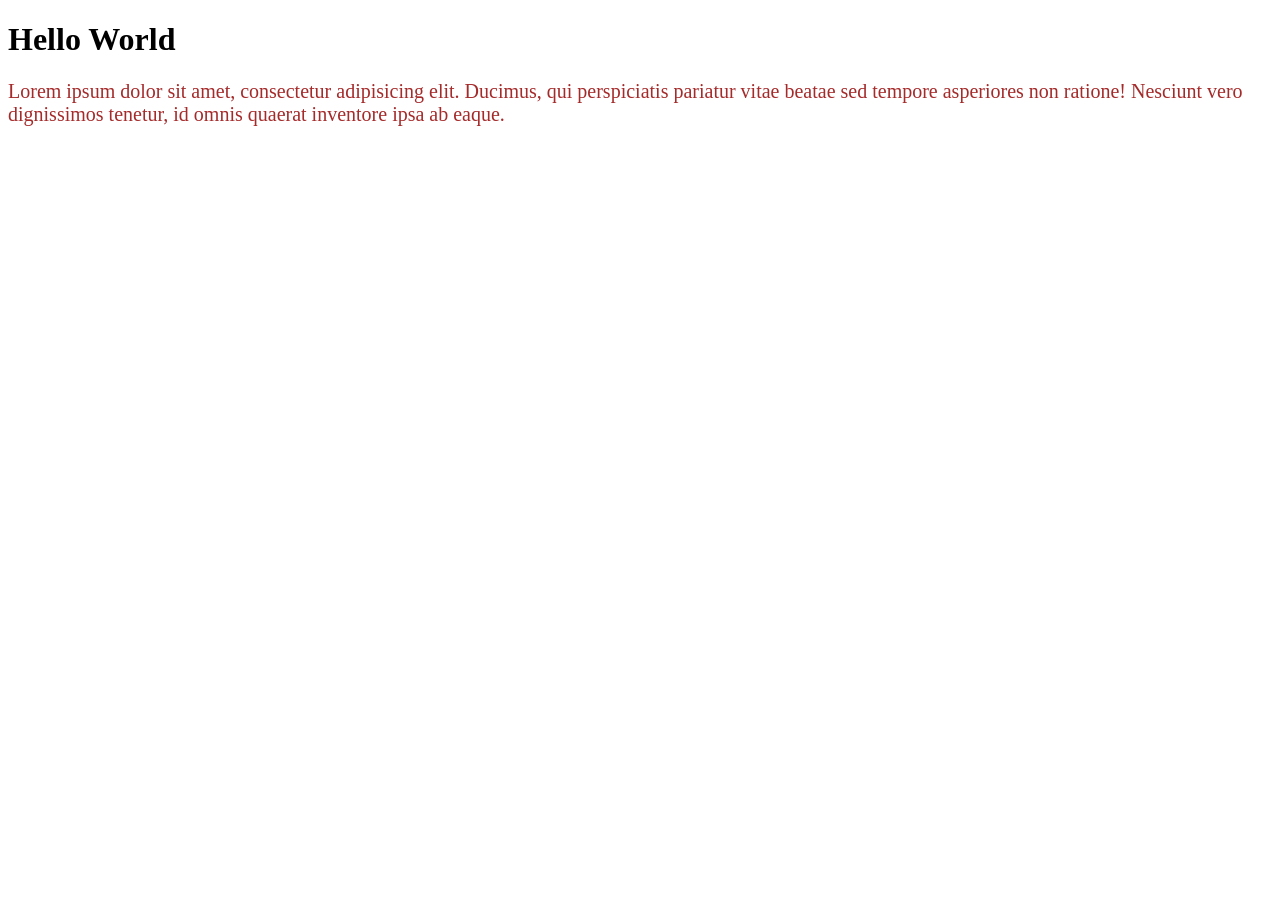
<file: Dasar/aturan_dasar_css.html>
<!DOCTYPE html>
<html lang="en">

<head>
  <meta charset="UTF-8">
  <meta http-equiv="X-UA-Compatible" content="IE=edge">
  <meta name="viewport" content="width=device-width, initial-scale=1.0">
  <title>Aturan Dasar CSS</title>
  <style>
    /* case-insensitive, whitespace diabaikan, comment */
    p {
      font-size: 20px;
      color: brown;
      margin: 0;
    }

    p {
      FONT-size: 20px;
      /* Ukuran font */
      color: brown;
      /* Warna font */
      margin: 0;
      /* Margin font */
    }
  </style>
</head>

<body>
  <h1>Hello World</h1>
  <p>Lorem ipsum dolor sit amet, consectetur adipisicing elit. Ducimus, qui perspiciatis pariatur vitae beatae sed
    tempore asperiores non ratione! Nesciunt vero dignissimos tenetur, id omnis quaerat inventore ipsa ab eaque.</p>
</body>

</html>
</file>
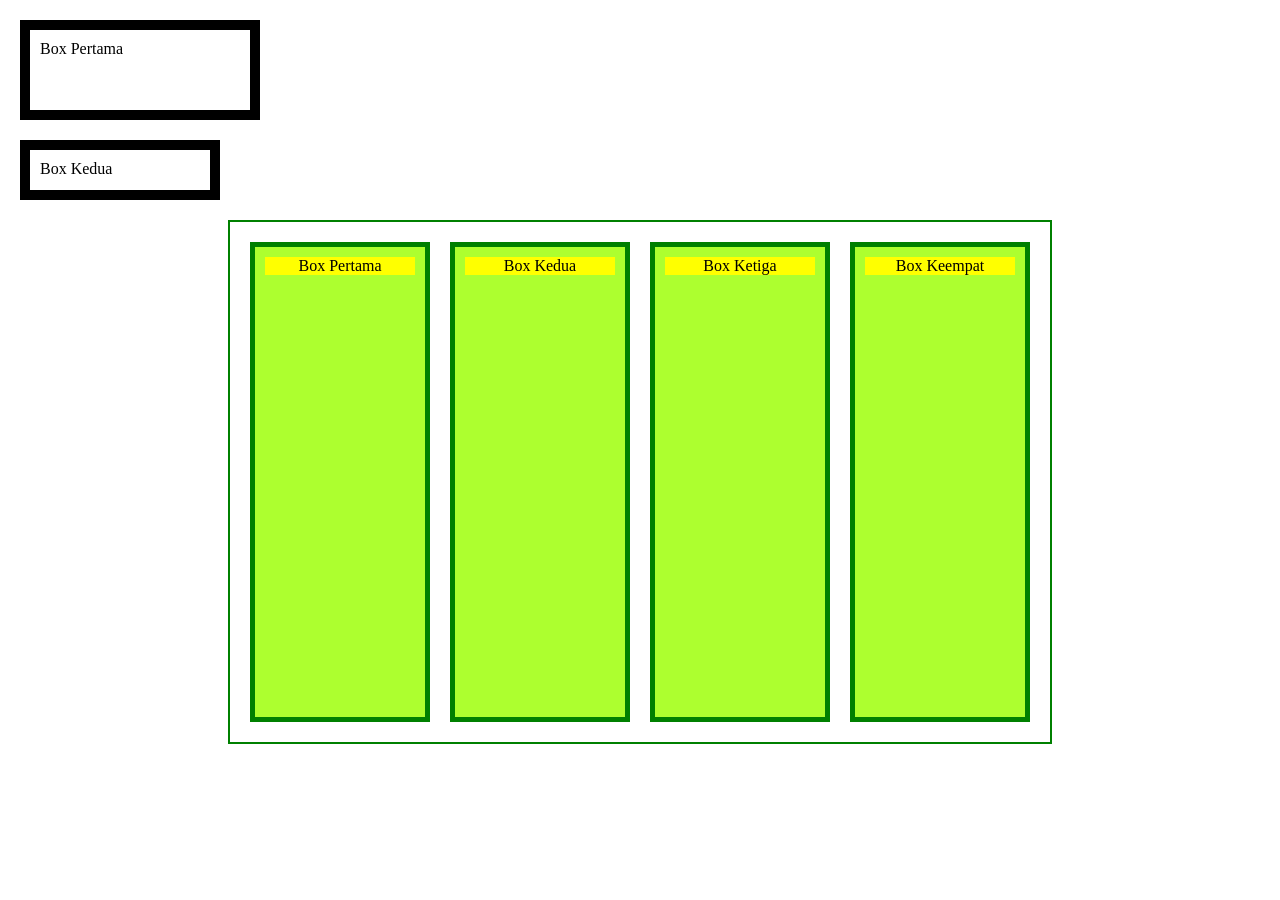
<file: Dasar/box_model.html>
<!DOCTYPE html>
<html lang="id">

<head>
  <meta charset="UTF-8">
  <meta http-equiv="X-UA-Compatible" content="IE=edge">
  <meta name="viewport" content="width=device-width, initial-scale=1.0">
  <title>CSS Box Model</title>

  <style>
    * {
      margin: 0;
      padding: 0;
    }

    div {
      width: 200px;
      height: 60px;
      padding: 10px;
      border: 10px solid black;
      margin: 20px;
    }

    .satu {
      box-sizing: content-box;
    }

    .dua {
      box-sizing: border-box;
    }

    div.container {
      margin: 0 auto;
      width: 800px;
      height: 500px;
      border: 2px solid green;
    }

    p {
      background-color: yellow;
    }

    .box {
      width: 180px;
      height: 480px;
      padding: 10px;
      border: 5px solid green;
      margin: 10px;
      float: left;
      background-color: GreenYellow;
      text-align: center;
      box-sizing: border-box;
    }
  </style>
</head>

<body>
  <div class="satu">Box Pertama</div>
  <div class="dua">Box Kedua</div>
  <div class="container">
    <div class="box">
      <p>Box Pertama</p>
    </div>
    <div class="box">
      <p>Box Kedua</p>
    </div>
    <div class="box">
      <p>Box Ketiga</p>
    </div>
    <div class="box">
      <p>Box Keempat</p>
    </div>
  </div>
</body>

</html>
</file>
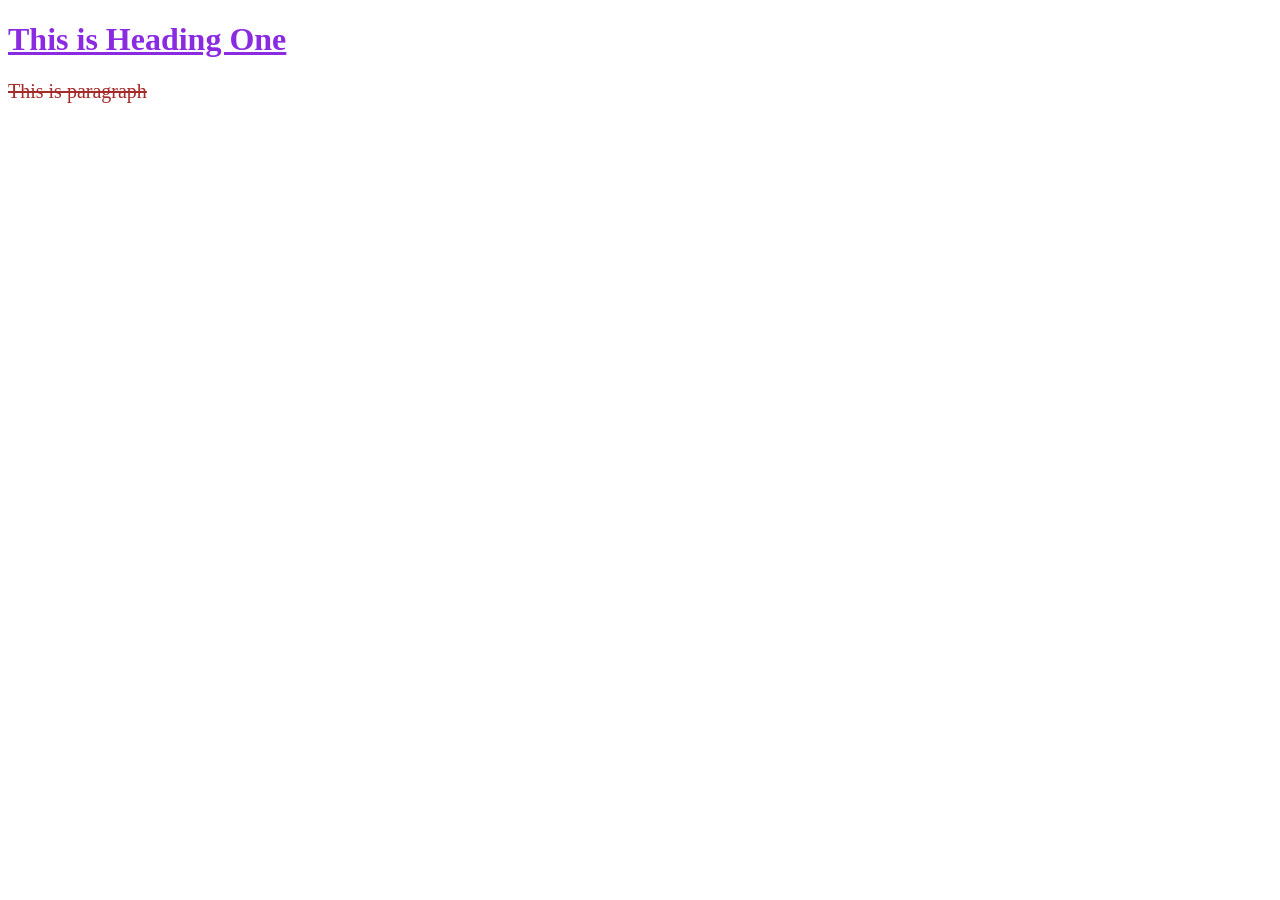
<file: Dasar/inline_css.html>
<!DOCTYPE html>
<html lang="en">

<head>
  <meta charset="UTF-8">
  <meta http-equiv="X-UA-Compatible" content="IE=edge">
  <meta name="viewport" content="width=device-width, initial-scale=1.0">
  <title>Inline CSS</title>
</head>

<body>
  <!-- Inline CSS -->
  <h1 style="color: blueviolet; text-decoration: underline;">This is Heading One</h1>
  <p style="color: brown; font-size: 20px; text-decoration: line-through;">This is paragraph</p>
</body>

</html>
</file>
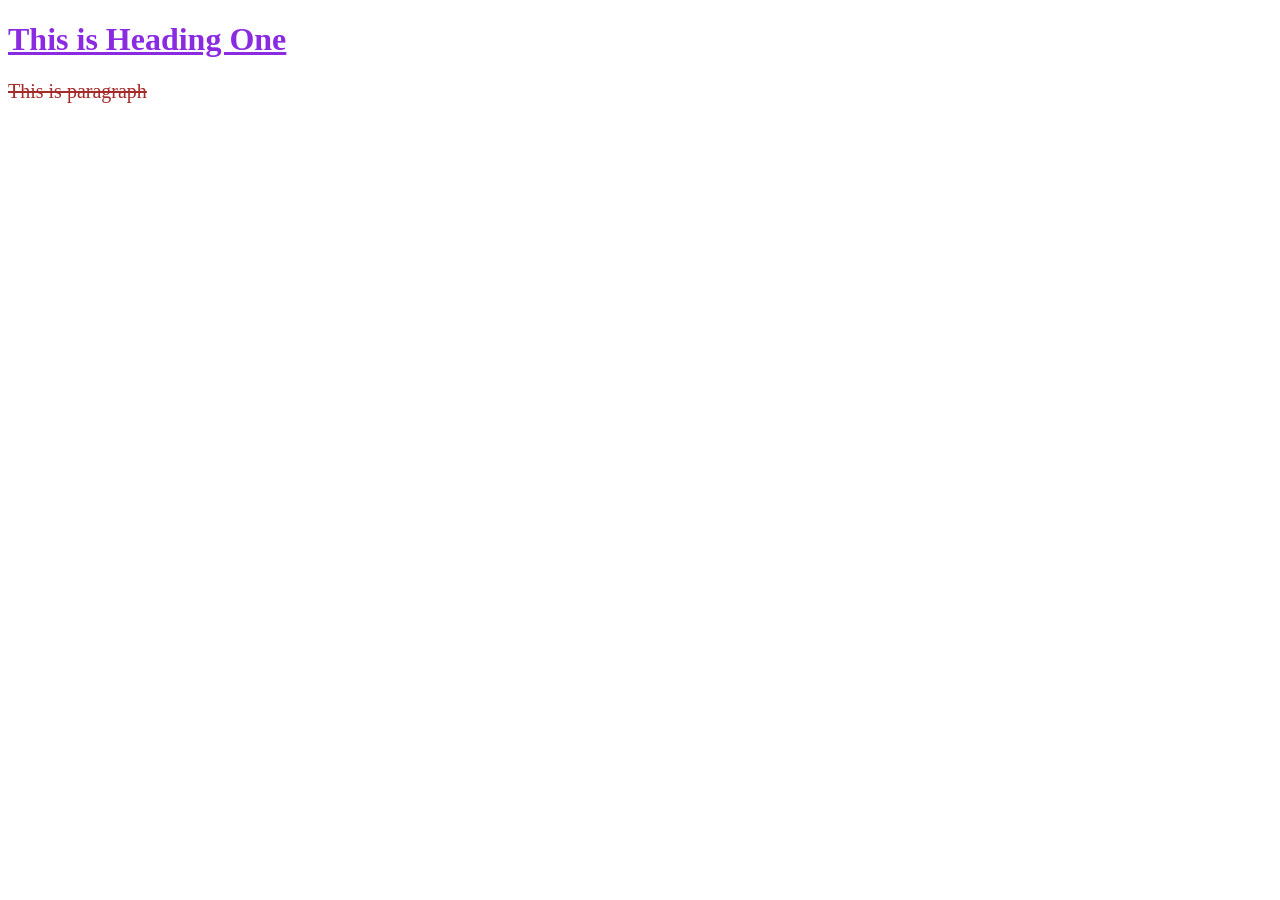
<file: Dasar/internal_css.html>
<!DOCTYPE html>
<html lang="en">

<head>
  <meta charset="UTF-8">
  <meta http-equiv="X-UA-Compatible" content="IE=edge">
  <meta name="viewport" content="width=device-width, initial-scale=1.0">
  <title>Internal CSS</title>

  <!-- Internal CSS -->
  <style>
    h1 {
      color: blueviolet;
      text-decoration: underline;
    }

    p {
      color: brown;
      font-size: 20px;
      text-decoration: line-through;
    }
  </style>
</head>

<body>
  <h1>This is Heading One</h1>
  <p>This is paragraph</p>
</body>

</html>
</file>
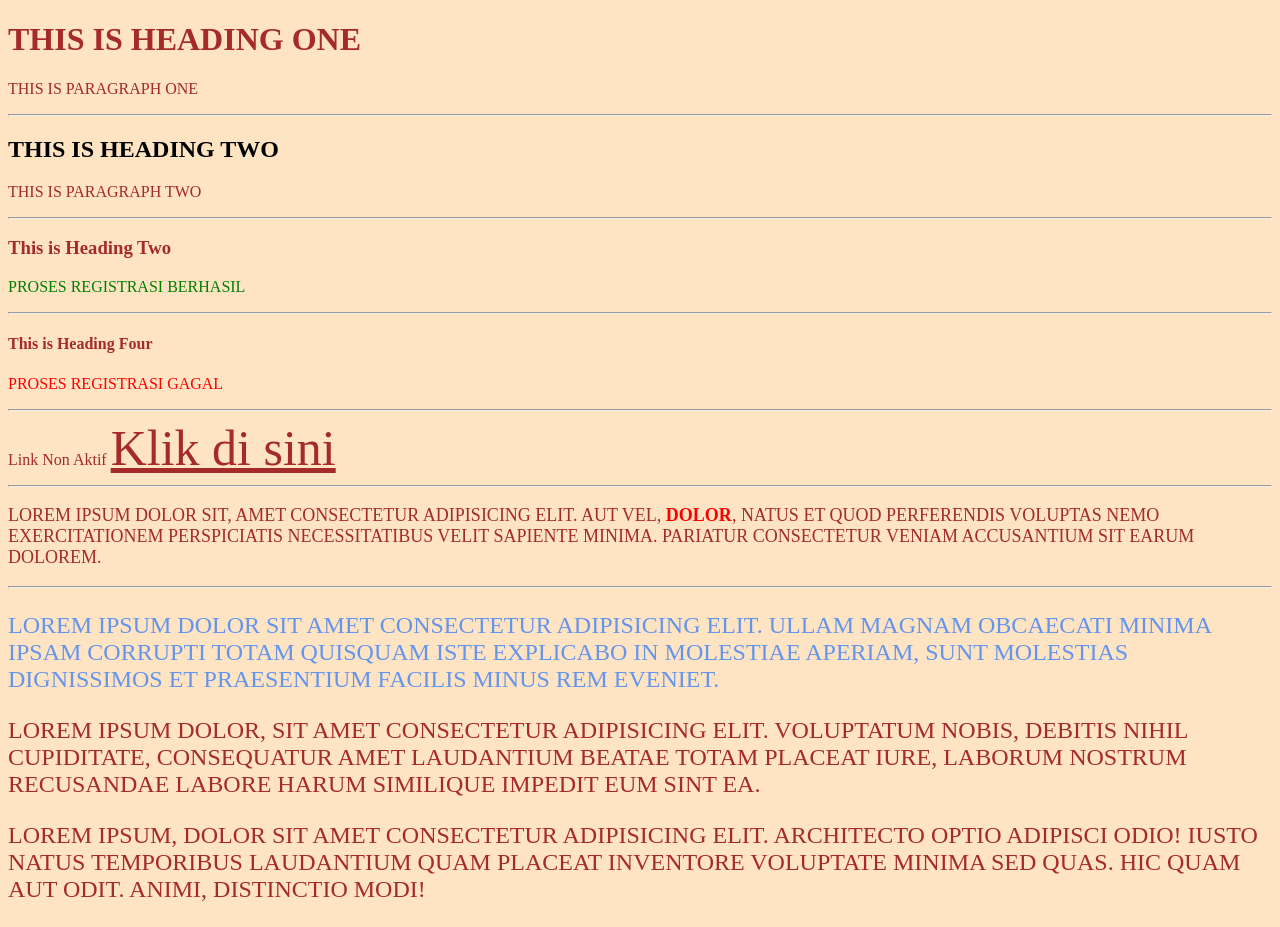
<file: Dasar/selector_1.html>
<!DOCTYPE html>
<html lang="en">

<head>
  <meta charset="UTF-8">
  <meta http-equiv="X-UA-Compatible" content="IE=edge">
  <meta name="viewport" content="width=device-width, initial-scale=1.0">
  <title>CSS Selector</title>

  <style>
    /* Universal Selector */
    * {
      color: brown;
      background-color: bisque;
    }

    /* Element Selector */
    h2 {
      color: black;
    }

    /* Class Selector */
    p.success {
      color: green;
    }

    /* Id Selector */
    p#danger {
      color: red;
    }

    /* Attribute Selector */
    a[href] {
      font-size: 50px;
    }

    /* Group Selector */
    h1,
    h2,
    p {
      text-transform: uppercase;
    }

    /* Element Spesific Selector */
    p.judul {
      font-size: large;
    }

    span#important {
      color: red;
      font-weight: bold;
    }

    /* Descendant Selector */
    div p {
      font-size: x-large;
    }

    /* Child Selector */
    div>p {
      color: cornflowerblue;
    }
  </style>
</head>

<body>
  <h1>This is Heading One</h1>
  <p>This is paragraph One</p>

  <hr>

  <h2 class="judul">This is Heading Two</h2>
  <p>This is paragraph Two</p>

  <hr>

  <h3>This is Heading Two</h3>
  <p class="success">Proses Registrasi Berhasil</p>

  <hr>

  <h4>This is Heading Four</h4>
  <p id="danger">Proses Registrasi Gagal</p>

  <hr>

  <a>Link Non Aktif</a>
  <a href="https://is.ittelkom-sby.ac.id/" target="_blank">Klik di sini</a>

  <hr>

  <p class="judul">Lorem ipsum dolor sit, amet consectetur adipisicing elit. Aut vel, <span id="important">dolor</span>,
    natus et quod perferendis voluptas nemo exercitationem perspiciatis necessitatibus velit sapiente minima. Pariatur
    consectetur veniam accusantium sit earum dolorem.</p>

  <hr>
  <div>
    <p>Lorem ipsum dolor sit amet consectetur adipisicing elit. Ullam magnam obcaecati minima ipsam corrupti totam
      quisquam iste explicabo in molestiae aperiam, sunt molestias dignissimos et praesentium facilis minus rem eveniet.
    </p>
    <section>
      <p>Lorem ipsum dolor, sit amet consectetur adipisicing elit. Voluptatum nobis, debitis nihil cupiditate,
        consequatur
        amet laudantium beatae totam placeat iure, laborum nostrum recusandae labore harum similique impedit eum sint
        ea.
      </p>
      <p>Lorem ipsum, dolor sit amet consectetur adipisicing elit. Architecto optio adipisci odio! Iusto natus
        temporibus
        laudantium quam placeat inventore voluptate minima sed quas. Hic quam aut odit. Animi, distinctio modi!</p>
    </section>
  </div>
</body>

</html>
</file>
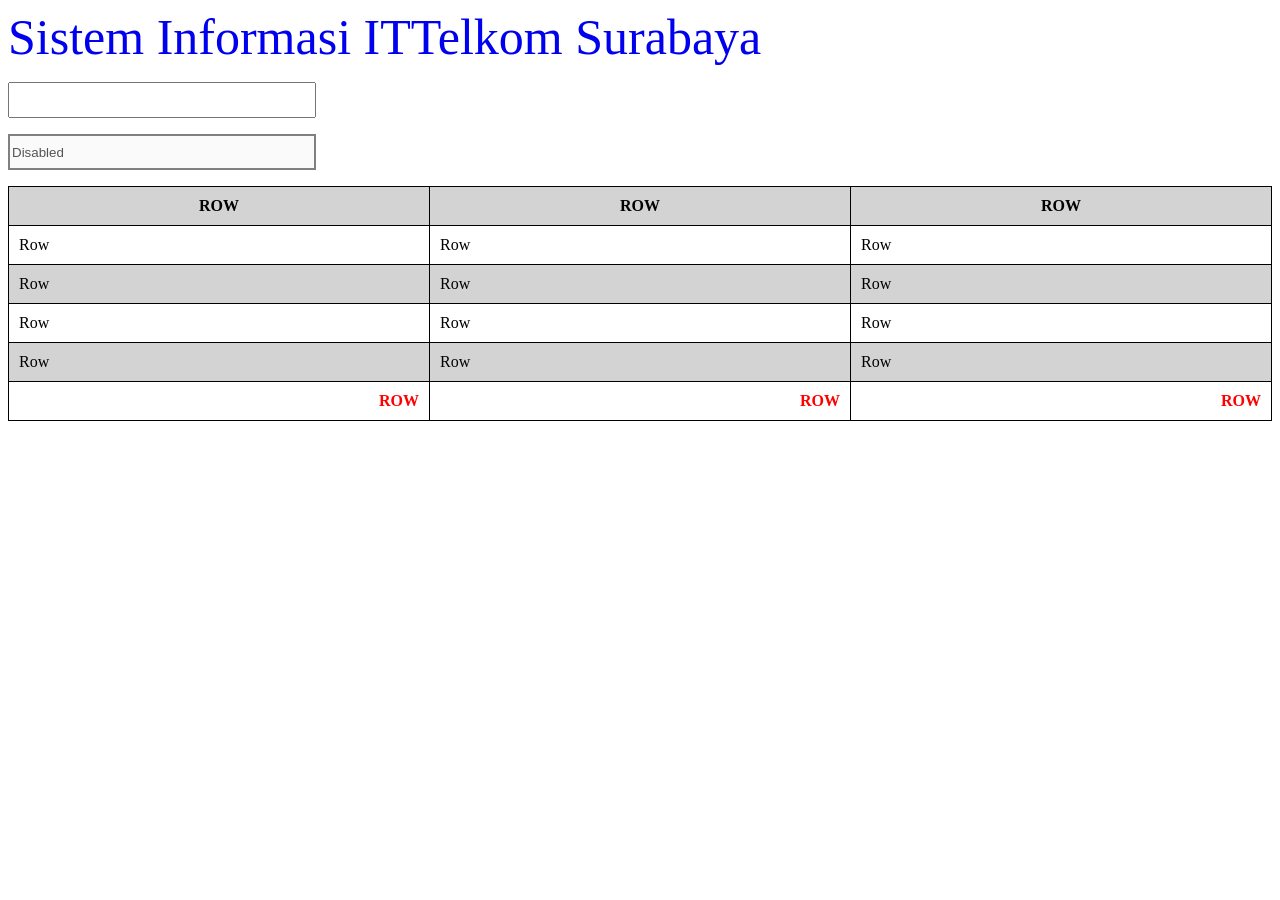
<file: Dasar/selector_2.html>
<!DOCTYPE html>
<html lang="en">

<head>
  <meta charset="UTF-8">
  <meta http-equiv="X-UA-Compatible" content="IE=edge">
  <meta name="viewport" content="width=device-width, initial-scale=1.0">
  <title>CSS Selector</title>

  <style>
    a {
      font-size: 50px;
      text-decoration: none;
    }

    /* Dynamic Pseudo Class Selector */
    a:hover {
      color: cadetblue;
      text-decoration: underline;
    }

    input {
      width: 300px;
      height: 30px;
    }

    /* Dynamic Pseudo Class Selector */
    input:focus {
      border: solid 2px orange;
      outline: none;
    }

    /* State Pseudo Class Selector */
    input:disabled {
      border: solid 2px gray;
    }

    table {
      border-spacing: 0;
      border-collapse: collapse;
      width: 100%;
    }

    th,
    td {
      border: solid 1px black;
      padding: 10px;
    }

    /* Structural Pseudo Class Selector */
    tr:first-child {
      font-weight: bold;
      text-transform: uppercase;
      text-align: center;
    }

    tr:last-child {
      font-weight: bold;
      text-transform: uppercase;
      text-align: right;
      color: red;
    }

    tr:nth-child(odd) {
      background-color: lightgrey
    }

    tr:nth-child(even) {
      background-color: white;
    }
  </style>
</head>

<body>
  <a href="https://is.ittelkom-sby.ac.id/">Sistem Informasi ITTelkom Surabaya</a>

  <p><input type="text"></p>
  <p><input type="text" disabled value="Disabled"></p>

  <table style="border: 1;">
    <tr>
      <td>Row</td>
      <td>Row</td>
      <td>Row</td>
    </tr>
    <tr>
      <td>Row</td>
      <td>Row</td>
      <td>Row</td>
    </tr>
    <tr>
      <td>Row</td>
      <td>Row</td>
      <td>Row</td>
    </tr>
    <tr>
      <td>Row</td>
      <td>Row</td>
      <td>Row</td>
    </tr>
    <tr>
      <td>Row</td>
      <td>Row</td>
      <td>Row</td>
    </tr>
    <tr>
      <td>Row</td>
      <td>Row</td>
      <td>Row</td>
    </tr>
  </table>
</body>

</html>
</file>
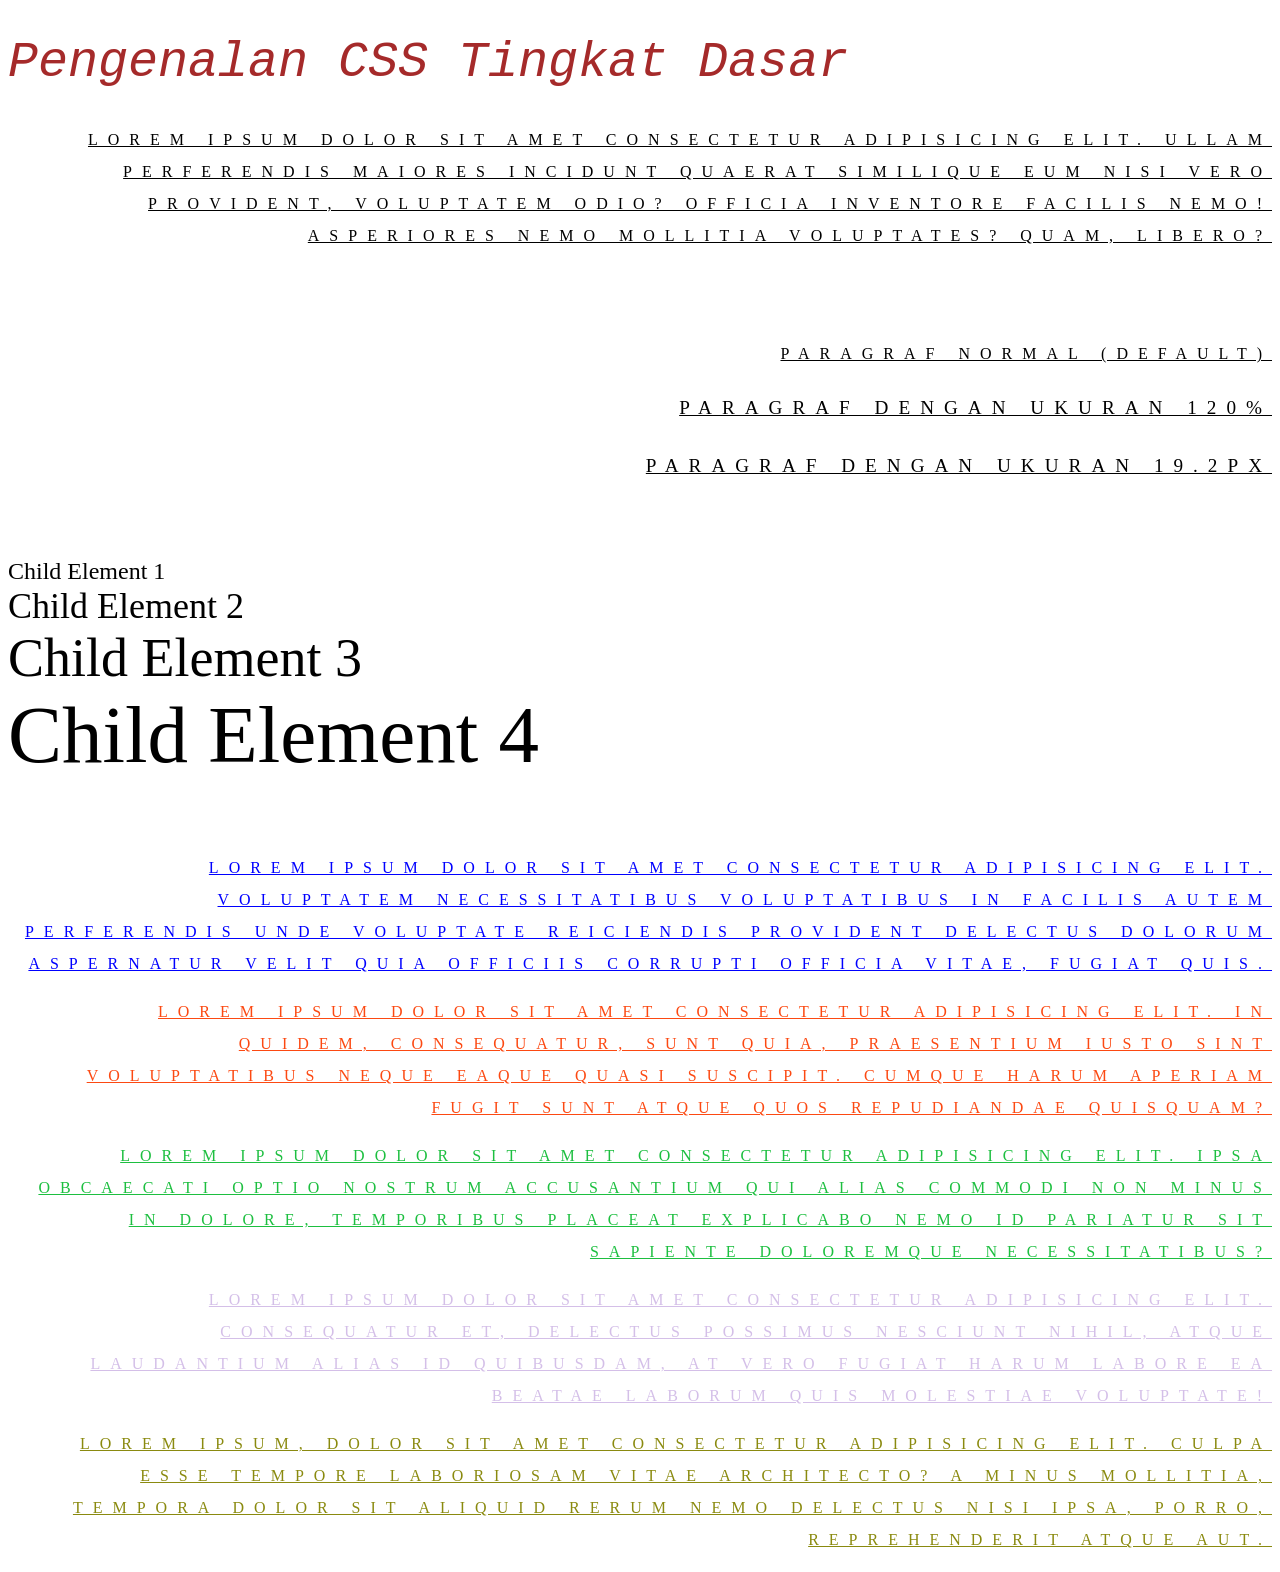
<file: Dasar/typography.html>
<!DOCTYPE html>
<html lang="en">

<head>
  <meta charset="UTF-8">
  <meta http-equiv="X-UA-Compatible" content="IE=edge">
  <meta name="viewport" content="width=device-width, initial-scale=1.0">
  <title>Typography</title>

  <style>
    h1 {
      font-family: 'Courier New', Courier, monospace;
      font-size: 50px;
      color: brown;
      font-weight: lighter;
      font-style: italic;
    }

    p {
      text-decoration: underline;
      text-transform: uppercase;
      text-align: right;
      line-height: 2;
      letter-spacing: 10px;
    }

    p.persen {
      font-size: 120%;
    }

    p.pixel {
      font-size: 19.2px;
    }

    body {
      font-size: 16px;
    }

    div {
      font-size: 1.5em;
    }

    p.keyword {
      color: blue;
    }

    p#rgb {
      color: #fc4912;
    }

    p.rgb {
      color: rgb(29, 191, 64);
    }

    p.rgba {
      color: rgba(118, 52, 181, 0.313)
    }

    p.hsl {
      color: hsl(60, 80%, 30%);
    }
  </style>
</head>

<body>
  <h1>Pengenalan CSS Tingkat Dasar</h1>
  <p>Lorem ipsum dolor sit amet consectetur adipisicing elit. Ullam perferendis maiores incidunt quaerat similique eum
    nisi vero provident, voluptatem odio? Officia inventore facilis nemo! Asperiores nemo mollitia voluptates? Quam,
    libero?</p>

  <br><br><br>

  <p>Paragraf normal (default)</p>
  <p class="persen">Paragraf dengan ukuran 120%</p>
  <p class="pixel">Paragraf dengan ukuran 19.2px</p>

  <br><br><br>

  <div>Child Element 1
    <div>Child Element 2
      <div>Child Element 3
        <div>Child Element 4
        </div>
      </div>
    </div>
  </div>

  <br><br><br>

  <p class="keyword">Lorem ipsum dolor sit amet consectetur adipisicing elit. Voluptatem necessitatibus voluptatibus in
    facilis autem perferendis unde voluptate reiciendis provident delectus dolorum aspernatur velit quia officiis
    corrupti officia vitae, fugiat quis.</p>
  <p id="rgb">Lorem ipsum dolor sit amet consectetur adipisicing elit. In quidem, consequatur, sunt quia, praesentium
    iusto sint voluptatibus neque eaque quasi suscipit. Cumque harum aperiam fugit sunt atque quos repudiandae quisquam?
  </p>
  <p class="rgb">Lorem ipsum dolor sit amet consectetur adipisicing elit. Ipsa obcaecati optio nostrum accusantium qui
    alias commodi non minus in dolore, temporibus placeat explicabo nemo id pariatur sit sapiente doloremque
    necessitatibus?</p>
  <p class="rgba">Lorem ipsum dolor sit amet consectetur adipisicing elit. Consequatur et, delectus possimus nesciunt
    nihil, atque laudantium alias id quibusdam, at vero fugiat harum labore ea beatae laborum quis molestiae voluptate!
  </p>
  <p class="hsl">Lorem ipsum, dolor sit amet consectetur adipisicing elit. Culpa esse tempore laboriosam vitae
    architecto? A minus mollitia, tempora dolor sit aliquid rerum nemo delectus nisi ipsa, porro, reprehenderit atque
    aut.</p>
</body>

</html>
</file>
